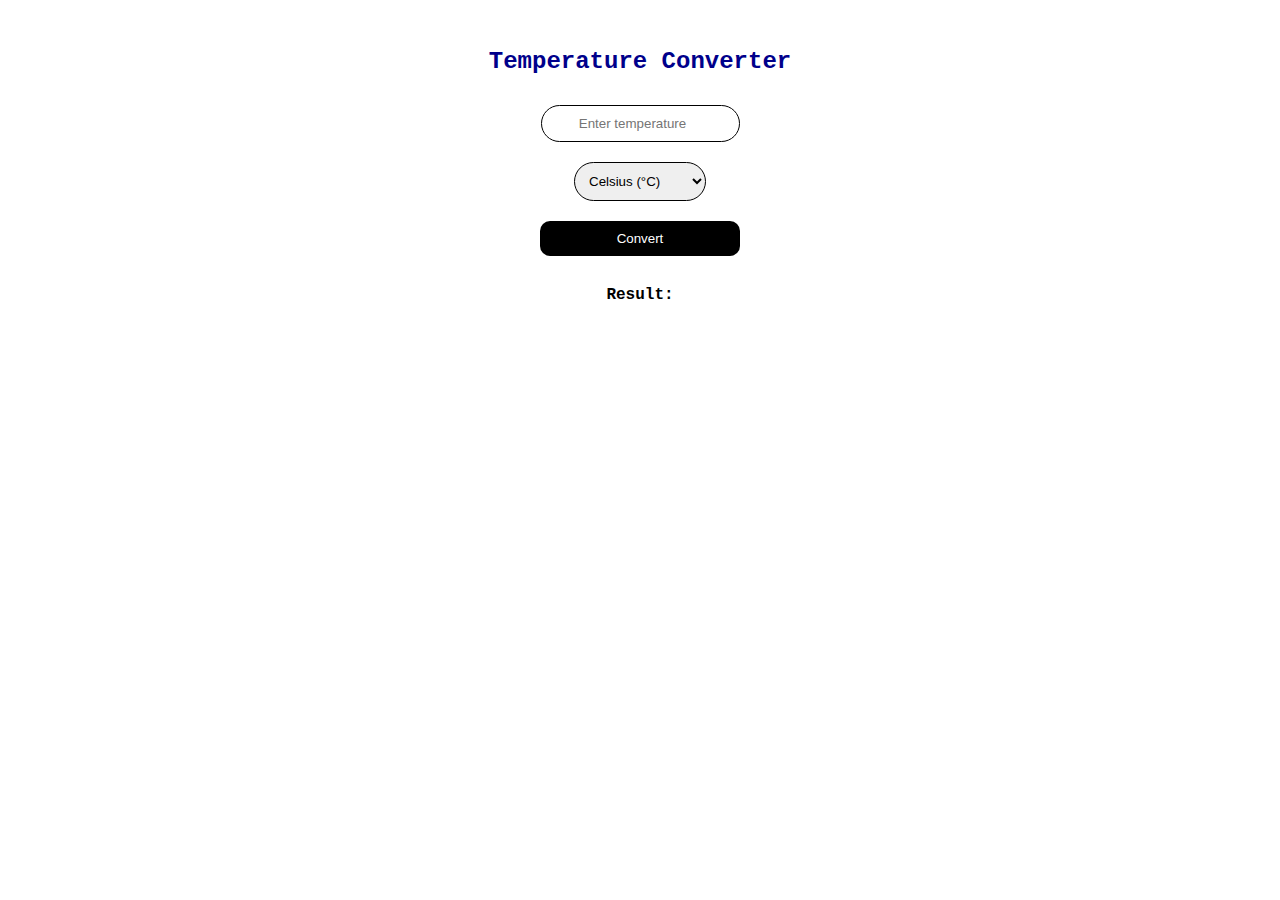
<file: Temp Converter/index.html>
<!DOCTYPE html>
<html>
    <head>
        <title>Temperature Converter</title>
        <link rel="stylesheet" href="index.css">

    </head>
    <body>
        <h2>Temperature Converter</h2>
        <div>
            <input type="number" id="temperatureInput" placeholder="Enter temperature">
            <br>
            <select id="unitSelect">
                <option value="celsius">Celsius (°C)</option>
                <option value="fahrenheit">Fahrenheit (°F)</option>
            </select>
            <br>
            <button onclick="convertTemperature()">Convert</button>
        </div>
        <div id="result">
            Result: <span id="convertedTemperature"></span>
        </div>
        <script src="index.js"></script>
    </body>
</html>
</file>
<file: Temp Converter/index.css>
body{
     background-color: white;
     font-family: 'Courier New', Courier, monospace;
     text-align: center;
     padding: 20px;
}
h2{
    color: darkblue;
}
.container{
    border: 1px solid wheat;
    width: 420px;
    background: transparent;
    border-radius: 12px;
    backdrop-filter: blur(9px);
    box-shadow: 0 0 15px 3px rgba(0, 0, 0, 0.4);
    padding: 10px 40px;
}
input{
    padding: 10px;
    margin: 10px 0;
    border: 1px solid black;
    border-radius: 20px;
    max-width: 200px;
    text-align: center;
}
select{
    padding: 10px;
    margin: 10px 0;
    border: 1px solid black;
    border-radius: 20px;
    max-width: 200px;
}

button{
    background-color: black;
    color: white;
    border: none;
    padding: 10px 20px;
    border-radius: 10px;
    cursor: pointer;
    width: 100%;
    margin: 10px 0;
    max-width: 200px;
}
button:hover{
    background-color: olive;
}
#result{
    margin: 20px 0;
    font-weight: bold;
    color: black;
}
</file>
